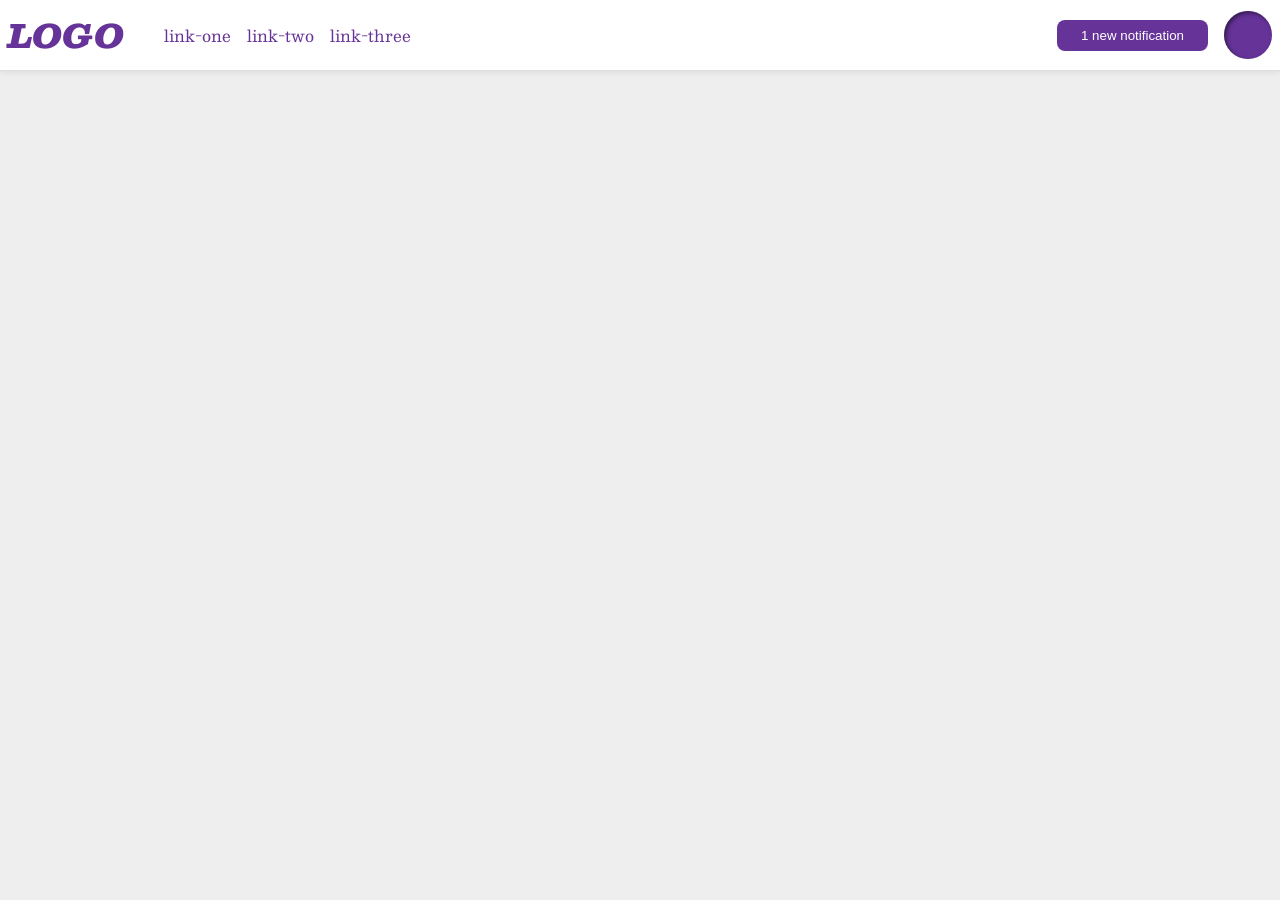
<file: flex/03-flex-header-2/index.html>
<!DOCTYPE html>
<html lang="en">
  <head>
    <meta charset="UTF-8">
    <meta http-equiv="X-UA-Compatible" content="IE=edge">
    <meta name="viewport" content="width=device-width, initial-scale=1.0">
    <title>Flex Header 2</title>
    <link rel="stylesheet" href="style.css">
  </head>
  <body>
    <div class="header">
      <div class="logo">
        LOGO
      </div>
      
      <ul class="links">
        <li><a href="https://google.com">link-one</a></li>
        <li><a href="https://google.com">link-two</a></li>
        <li><a href="https://google.com">link-three</a></li>
      </ul>
      <div class="right-side">
      <button class="notifications">
        1 new notification
      </button>
      <div class="profile-image"></div></div>
    </div>
  </body>
</html>
</file>
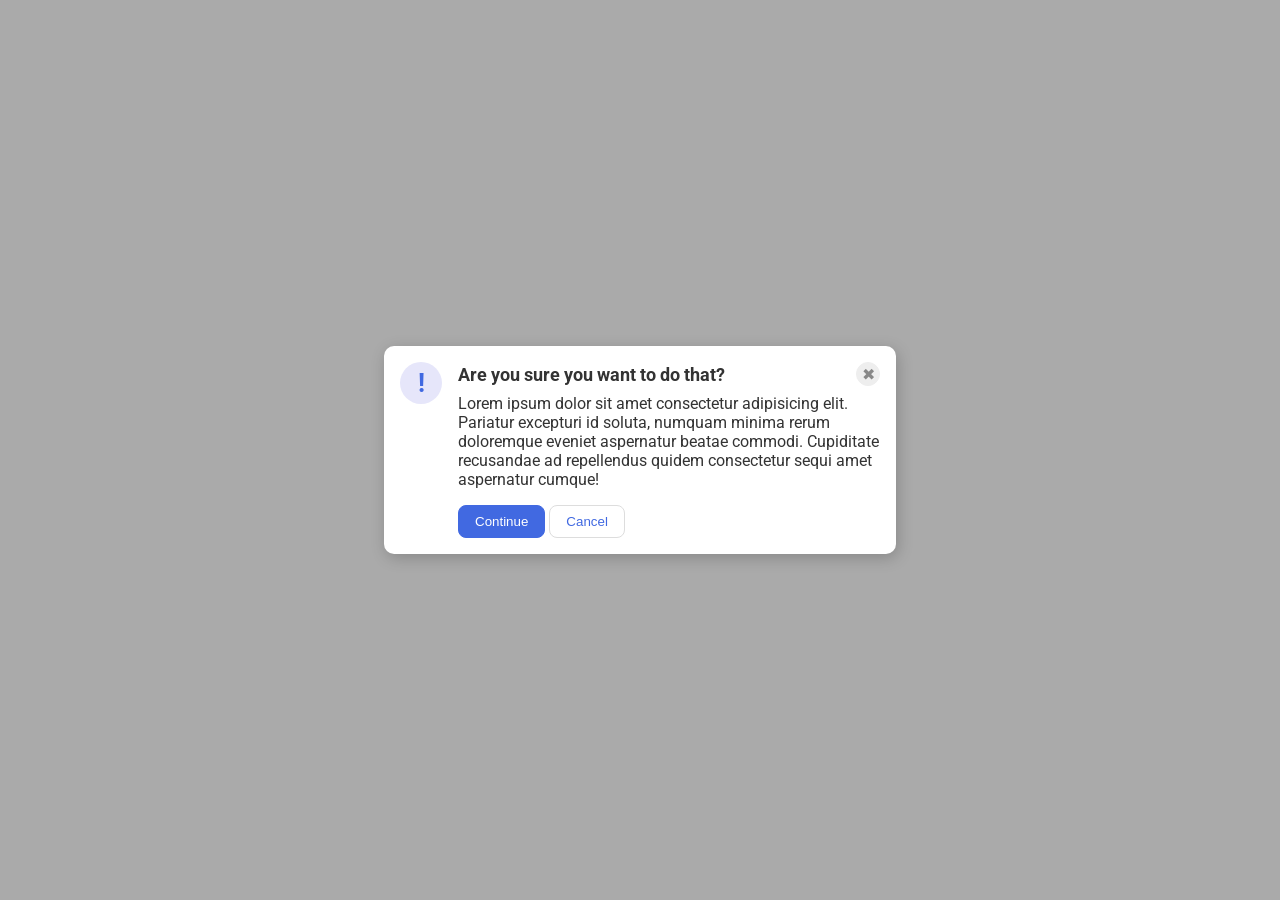
<file: flex/05-flex-modal/index.html>
<!DOCTYPE html>
<html lang="en">
  <head>
    <meta charset="UTF-8">
    <meta http-equiv="X-UA-Compatible" content="IE=edge">
    <meta name="viewport" content="width=device-width, initial-scale=1.0">
    <link rel="stylesheet" href="style.css">
    <title>Modal</title>
  </head>
  <body>
    <div class="modal">
      <div class="icon">!</div>
      <div class="container">
      <div class="header">Are you sure you want to do that?
      <button class="close-button">✖</button></div>
      <div class="text">Lorem ipsum dolor sit amet consectetur adipisicing elit. Pariatur excepturi id soluta, numquam minima rerum doloremque eveniet aspernatur beatae commodi. Cupiditate recusandae ad repellendus quidem consectetur sequi amet aspernatur cumque!</div>
      
      <button class="continue">Continue</button>
      <button class="cancel">Cancel</button></div></div>
    </div>
  </body>
</html>
</file>
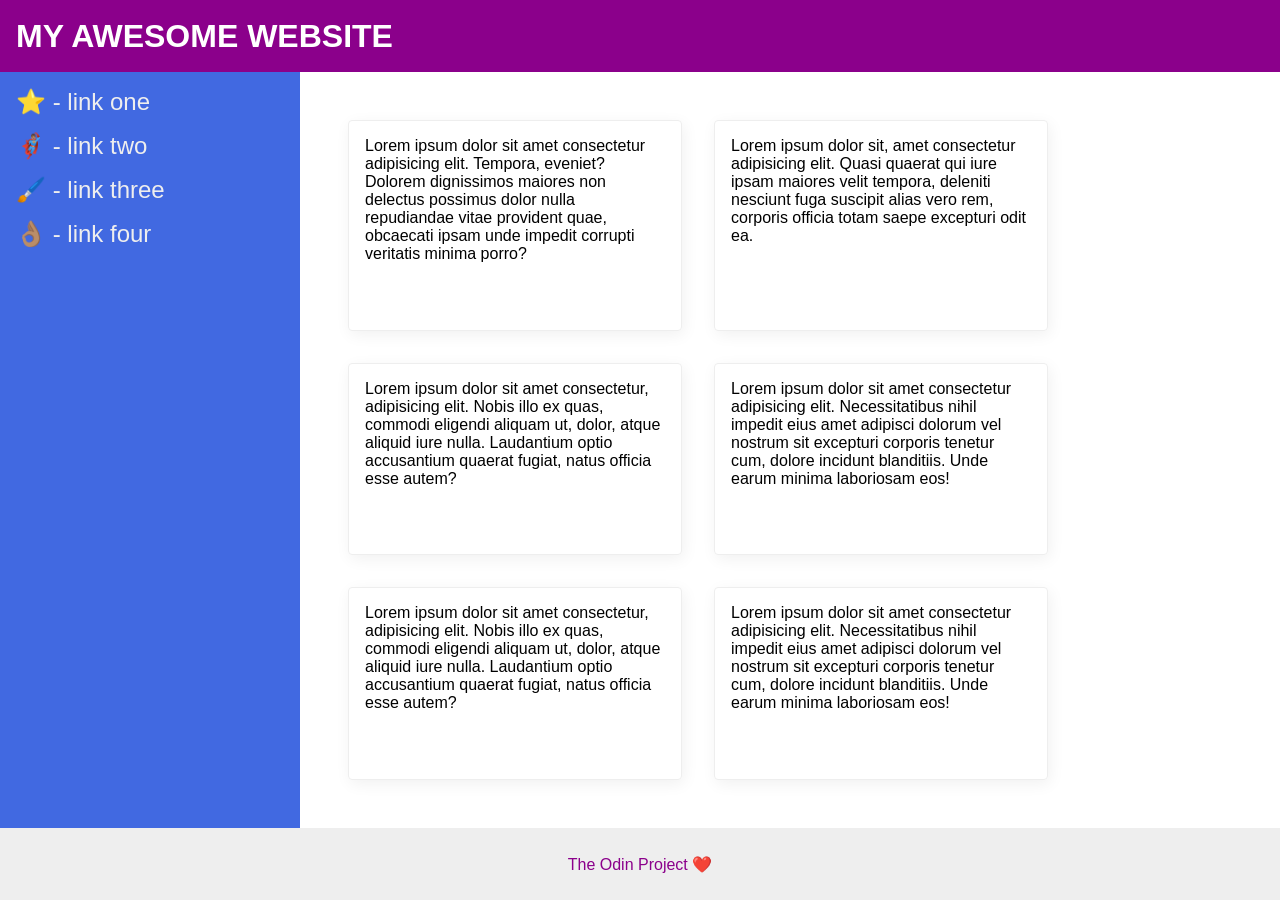
<file: flex/07-flex-layout-2/index.html>
<!DOCTYPE html>
<html lang="en">
  <head>
    <meta charset="UTF-8">
    <meta http-equiv="X-UA-Compatible" content="IE=edge">
    <meta name="viewport" content="width=device-width, initial-scale=1.0">
    <title>The Holy Grail</title>
    <link rel="stylesheet" href="style.css">
  </head>
  <body>
    <div class="header">
      MY AWESOME WEBSITE
    </div>
    <div class="content">
    <div class="sidebar">
      <ul>
        <li><a href="#">⭐ - link one</a></li>
        <li><a href="#">🦸🏽‍♂️ - link two</a></li>
        <li><a href="#">🖌️ - link three</a></li>
        <li><a href="#">👌🏽 - link four</a></li>
      </ul>
    </div>
    <div class="container">
    <div class="card">Lorem ipsum dolor sit amet consectetur adipisicing elit. Tempora, eveniet? Dolorem dignissimos maiores non delectus possimus dolor nulla repudiandae vitae provident quae, obcaecati ipsam unde impedit corrupti veritatis minima porro?</div>
    <div class="card">Lorem ipsum dolor sit, amet consectetur adipisicing elit. Quasi quaerat qui iure ipsam maiores velit tempora, deleniti nesciunt fuga suscipit alias vero rem, corporis officia totam saepe excepturi odit ea.</div>
    <div class="card">Lorem ipsum dolor sit amet consectetur, adipisicing elit. Nobis illo ex quas, commodi eligendi aliquam ut, dolor, atque aliquid iure nulla. Laudantium optio accusantium quaerat fugiat, natus officia esse autem?</div>
    <div class="card">Lorem ipsum dolor sit amet consectetur adipisicing elit. Necessitatibus nihil impedit eius amet adipisci dolorum vel nostrum sit excepturi corporis tenetur cum, dolore incidunt blanditiis. Unde earum minima laboriosam eos!</div>
    <div class="card">Lorem ipsum dolor sit amet consectetur, adipisicing elit. Nobis illo ex quas, commodi eligendi aliquam ut, dolor, atque aliquid iure nulla. Laudantium optio accusantium quaerat fugiat, natus officia esse autem?</div>
    <div class="card">Lorem ipsum dolor sit amet consectetur adipisicing elit. Necessitatibus nihil impedit eius amet adipisci dolorum vel nostrum sit excepturi corporis tenetur cum, dolore incidunt blanditiis. Unde earum minima laboriosam eos!</div>
    </div>
    </div>
    <div class="footer">
      The Odin Project ❤️
    </div>
  </body>
</html>
</file>
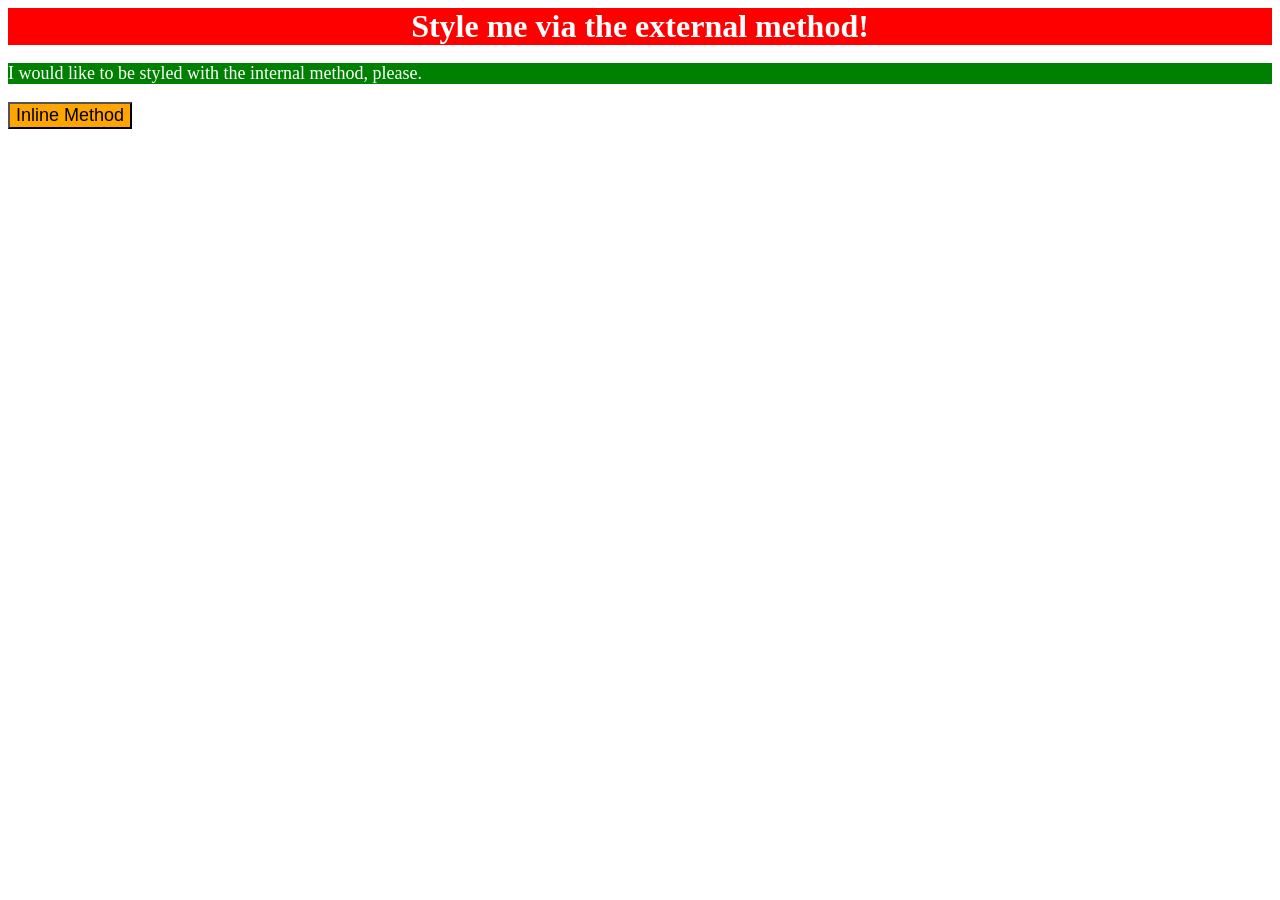
<file: foundations/01-css-methods/index.html>
<!DOCTYPE html>
<html lang="en">
  <head>
    <meta charset="UTF-8">
    <meta http-equiv="X-UA-Compatible" content="IE=edge">
    <meta name="viewport" content="width=device-width, initial-scale=1.0">
    <link rel="stylesheet" href="styles.css">
    <style>
      p{
        background-color: green;
        color: white;
        font-size: 18px;
      }
    </style>
    <title>Methods for Adding CSS</title>
  </head>
  <body>
    <div>Style me via the external method!</div>
    <p>I would like to be styled with the internal method, please.</p>
    <button style="background-color: orange; font-size: 18px;">Inline Method</button>
  </body>
</html>
</file>
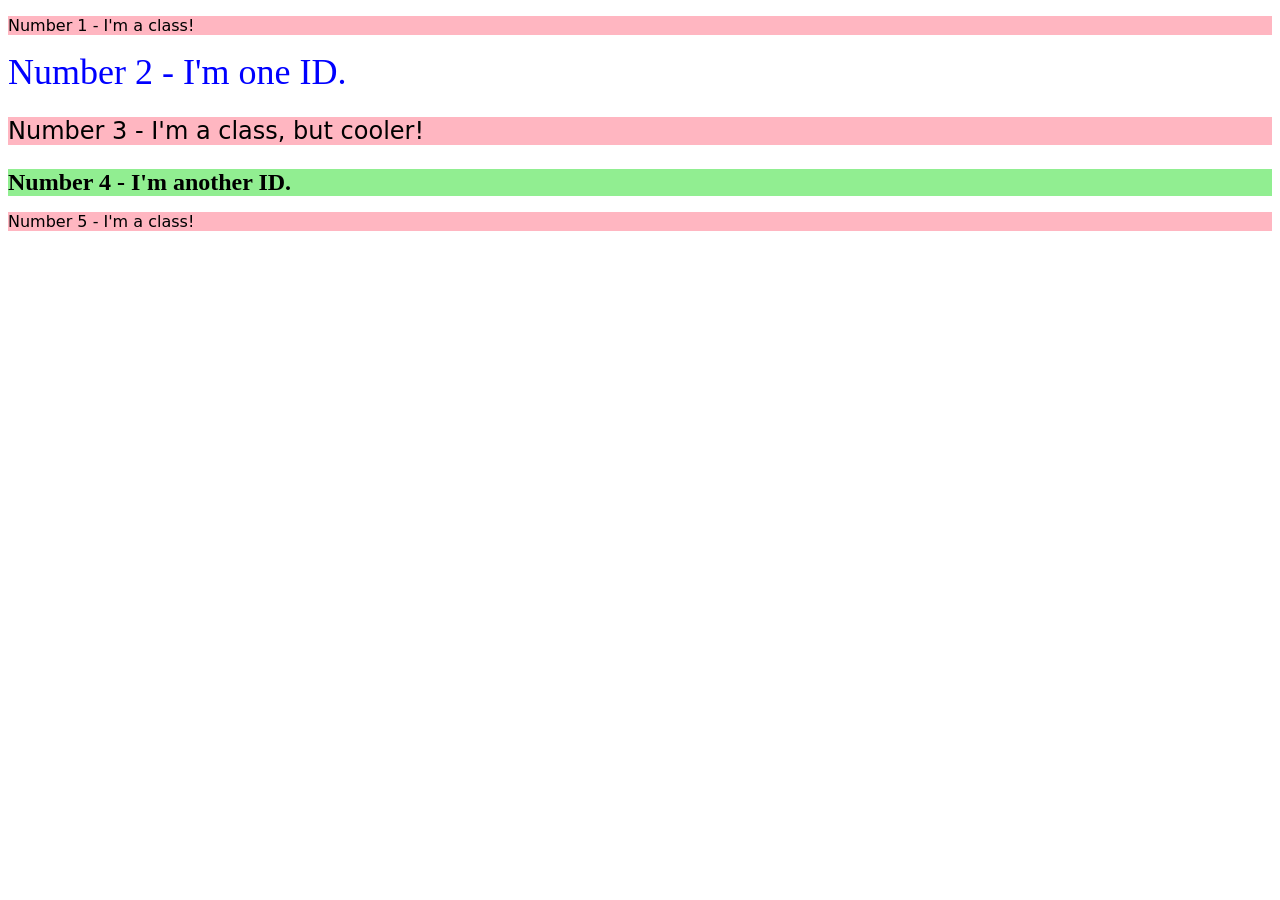
<file: foundations/02-class-id-selectors/index.html>
<!DOCTYPE html>
<html lang="en">
  <head>
    <meta charset="UTF-8">
    <meta http-equiv="X-UA-Compatible" content="IE=edge">
    <meta name="viewport" content="width=device-width, initial-scale=1.0">
    <title>Class and ID Selectors</title>
    <link rel="stylesheet" href="style.css">
  </head>
  <body>
    <p class="class">Number 1 - I'm a class!</p>
    <div id="one">Number 2 - I'm one ID.</div>
    <p class="class cooler">Number 3 - I'm a class, but cooler!</p>
    <div id="two">Number 4 - I'm another ID.</div>
    <p class="class">Number 5 - I'm a class!</p>
  </body>
</html>
</file>
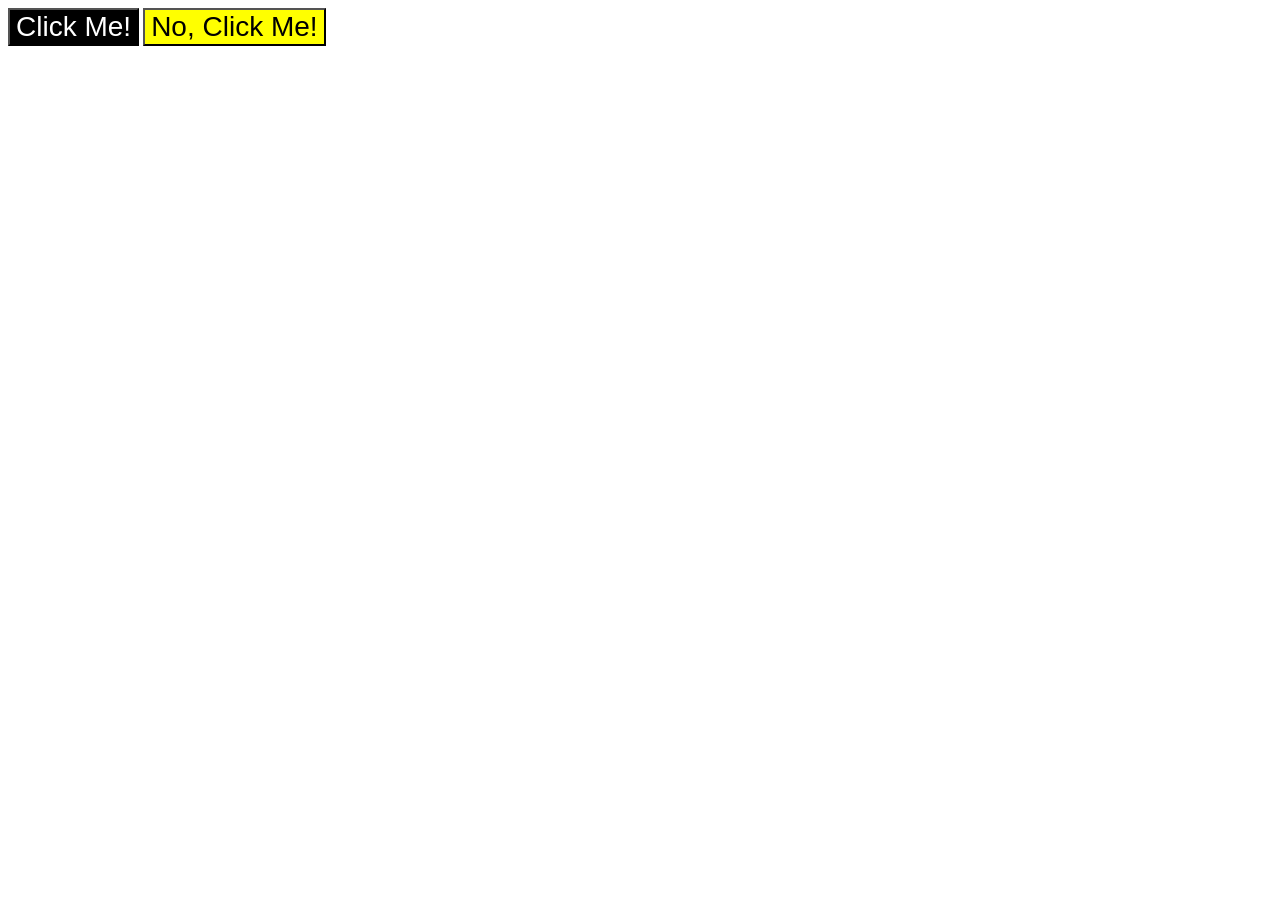
<file: foundations/03-grouping-selectors/index.html>
<!DOCTYPE html>
<html lang="en">
  <head>
    <meta charset="UTF-8">
    <meta http-equiv="X-UA-Compatible" content="IE=edge">
    <meta name="viewport" content="width=device-width, initial-scale=1.0">
    <title>Grouping Selectors</title>
    <link rel="stylesheet" href="style.css">
  </head>
  <body>
    <button class="button1">Click Me!</button>
    <button class="button2">No, Click Me!</button>
  </body>
</html>
</file>
<file: flex/03-flex-header-2/style.css>
/* this is some magical font-importing.  
you'll learn about it later. */
@import url('https://fonts.googleapis.com/css2?family=Besley:ital,wght@0,400;1,900&display=swap');

body {
  margin: 0;
  background: #eee;
  font-family: Besley, serif;
}

.header {
  background: white;
  border-bottom: 1px solid #ddd;
  box-shadow: 0 0 8px rgba(0,0,0,.1);
  display: flex;
  justify-content: flex-start;
  align-items: center;
  margin: 0px;
  padding: 8px;
}

.profile-image {
  background: rebeccapurple;
  box-shadow: inset 2px 2px 4px rgba(0,0,0,.5);
  border-radius: 50%;
  width: 48px;
  height: 48px;
}

.logo {
  color: rebeccapurple;
  font-size: 32px;
  font-weight: 900;
  font-style: italic;
}

button {
  border: none;
  border-radius: 8px;
  background: rebeccapurple;
  color: white;
  padding: 8px 24px;
}

a {
  /* this removes the line under our links */
  text-decoration: none;
  color: rebeccapurple;
}

ul {
  list-style-type: none;
  display: flex;
  gap: 16px;
  margin: 0px;
  
  
  
}
.right-side{
  display: flex;
  align-items: center;
  margin-left: auto;
  gap: 16px;

  
  
}
</file>
<file: flex/05-flex-modal/style.css>
@import url('https://fonts.googleapis.com/css2?family=Roboto:wght@400;700&display=swap');

html, body {
  height: 100%;
}

body {
  font-family: Roboto, sans-serif;
  margin: 0;
  background: #aaa;
  color: #333;
  /* I'll give you this one for free lol */
  display: flex;
  align-items: center;
  justify-content: center;
  
  
}

.modal {
  background: white;
  width: 480px;
  border-radius: 10px;
  box-shadow: 2px 4px 16px rgba(0,0,0,.2);
  display: flex;
  gap: 16px;
  padding: 16px;
  
  
}

.icon {
  color: royalblue;
  font-size: 26px;
  font-weight: 700;
  background: lavender;
  width: 42px;
  height: 42px;
  border-radius: 50%;
  display: flex;
  align-items: center;
  justify-content: center;
  flex-shrink: 0;
}

.close-button {
  background: #eee;
  border-radius: 50%;
  color: #888;
  font-weight: 400;
  font-size: 16px;
  height: 24px;
  width: 24px;
  display: flex;
  align-items: center;
  justify-content: center;
  border: 1px solid #eee;
  padding: 0;
}

button {
  cursor: pointer;
  padding: 8px 16px;
  border-radius: 8px;
}

button.continue {
  background: royalblue;
  border: 1px solid royalblue;
  color: white;
}

button.cancel {
  background: white;
  border: 1px solid #ddd;
  color: royalblue;
}

.header{
  display: flex;
  align-items: center;
  justify-content: space-between;
  font-weight: 700;
  font-size:18px;
  margin-bottom: 8px;
  

}
.text{
  margin-bottom: 16px;
}
</file>
<file: flex/07-flex-layout-2/style.css>
body {
  font-family: -apple-system, BlinkMacSystemFont, 'Segoe UI', Roboto, Oxygen, Ubuntu, Cantarell, 'Open Sans', 'Helvetica Neue', sans-serif;
  margin: 0;
  min-height: 100vh;
  display: flex;
  flex-direction: column;
  
  
}

.header {
  height: 72px;
  background: darkmagenta;
  color: white;
  display: flex;
  align-items: center;
  font-weight: 900;
  font-size: 32px;
  padding: 0 16px;
  margin: 0;
}
.content{
  display: flex;
  flex: 1;
  
}

.footer {
  height: 72px;
  background: #eee;
  color: darkmagenta;
  display: flex;
  justify-content: center;
  align-items: center;
  
}

.sidebar {
  width: 300px;
  background: royalblue;
  box-sizing: border-box;
  flex-shrink: 0;
  padding: 16px;
  
  
}

.card {
  border: 1px solid #eee;
  box-shadow: 2px 4px 16px rgba(0,0,0,.06);
  border-radius: 4px;
  padding: 16px;
  height: auto;
  width: 300px;

  
}
ul{
  list-style-type: none;
  padding: 0;
  margin: 0;
}
li {
 margin-bottom: 16px;
}

a {
  color:#eee;
  font-size: 24px;
  text-decoration: none;

}
.container {
 display: flex;
 padding: 48px;
 flex-flow: row wrap;
 width: 75%;
 gap: 32px;
 flex-shrink: 1;

}
</file>
<file: foundations/01-css-methods/styles.css>
div{
    background-color: red;
    color: white;
    font-size: 32px;
    text-align: center;
    font-weight: bold;
}
</file>
<file: foundations/02-class-id-selectors/style.css>
.class{
    background-color: #ffb6c1;
    font-family: Verdana, "DejaVu Sans", sans-serif;
}
.class.cooler{
    font-size: 24px;
}
#one{
    color: rgb(0, 0, 255);
    font-size: 36px;
}
#two{
    background-color: hsl(120, 73%, 75%);
    font-size: 24px;
    font-weight: bold;
}
</file>
<file: foundations/03-grouping-selectors/style.css>
.button1, .button2{
    font-family: Helvetica, 'Times New Roman',  sans-serif;
    font-size: 28px;

}
.button1{
    background-color: #000000;
    color: white;
}
.button2{
    background-color: hsl(60, 100%, 50%);
}
</file>
